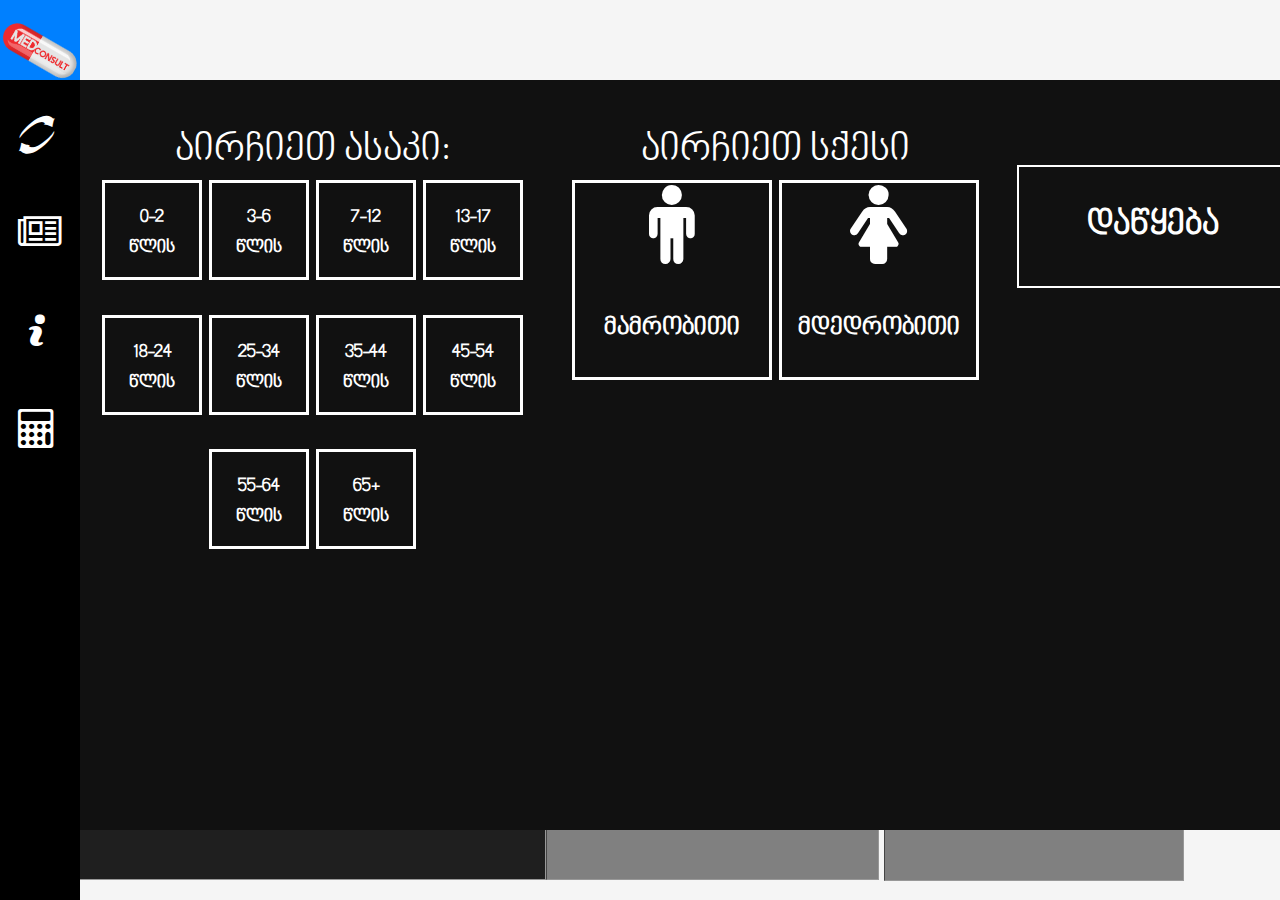
<file: index.html>
<!DOCTYPE html>
<!--[if IE 8]> <html lang="en" class="ie8"> <![endif]-->
<!--[if IE 9]> <html lang="en" class="ie9"> <![endif]-->
<!--[if !IE]><!--> <html lang="en"> <!--<![endif]-->
<head>
    <title>Symtom Checker</title>
    <meta charset="utf-8">
    <meta http-equiv="X-UA-Compatible" content="IE=edge">
    <meta name="viewport" content="width=420, initial-scale=1.0, user-scalable=yes"/>
    <meta name="description" content="სიმპტომების შემოწმება ონლაინში, ვებ კონსულტაცია">
    <meta name="keywords" content="სიმპტომები, შემოწმება, ონლაინ, ვებ, კონსულტაცია">
    <meta name="author" content="MadSpider">
    <!-- <link rel="shortcut icon" href="icon.ico"> -->
    <!-- <link href='assets/css/fonts/font.css' rel='stylesheet' type='text/css'> -->
    <link rel="stylesheet" href="assets/plugins/bootstrap/css/bootstrap.min.css">
    <!-- <link rel="stylesheet" href="assets/plugins/font-awesome/css/font-awesome.css"> -->
    <link rel="stylesheet" href="assets/fonts/mad-font/css/mad-font.css">
    <!-- myCSS -->
    <link rel="stylesheet" href="assets/css/style.css">
    <link rel="stylesheet" href="assets/css/menu.css">
    <link rel="stylesheet" href="assets/css/responsive.css">

</head>
<body>




<header>

  <nav>
    <!-- button menu -->
    <!-- <section class="menu menu--circle">
      <input type="checkbox" id="menu__active"/>
      <label for="menu__active" class="menu__active">
        <div class="menu__toggle">
          <div class="icon">
            <div class="hamburger"></div>
          </div>
        </div>
        <div class="menu__listings">
          <ul class="circle">
            <li>
              <div class="placeholder">
                <div class="upside">
                  <a href="#" class="button ico all_symptoms">
                  </a>
                </div>
              </div>
            </li>
            <li>
              <div class="placeholder">
                <div class="upside">
                  <a href="#" class="button open ico repeat">
                  </a>
                </div>
              </div>
            </li>

            <li>
              <div class="placeholder">
                <div class="upside">
                  <a href="#" class="button ico info">
                  </a>
                </div>
              </div>
            </li>
          </ul>
        </div>

      </div>
    </label>
  </section> -->

  <section class="menu_normal">
    <ul>
      <li class="nav-item"><a class="active" href="#main"><div class="ico med_consult_logo"></div></a></li>
      <li class="nav-item"><a href="#" class="open">
        <!-- <div class="ico repeat"></div> -->
        <i class="icon-retry"></i>
      </a>
        <span class="nav-item-text text-center">ახლიდან დაწყება</span>
      </li>
      <li class="nav-item"><a href="#allsymptoms">
        <i class="icon-newspaper"></i>
      </a>
        <span class="nav-item-text text-center">ყველა სიმპტომის ნახვა</span>
      </li>
      <li class="nav-item"><a href="#contact">
        <i class="icon-info"></i>
      </a>
        <span class="nav-item-text text-center">კონტაქტი</span>
      </li>
      <li class="nav-item"><a href="calc.html">
        <i class="icon-calc"></i>
      </a>
        <span class="nav-item-text text-center">BMI მთვლელი</span>
      </li>
  </ul>
</section>

    <div id="mySidenav" class="sidenav">
      <a href="javascript:void(0)" class="closebtn" id="close">&times;</a>


      <form class="form">

        <div class="age">
          <h3>აირჩიეთ ასაკი:</h3>
          <div class="radio_div">
            <input type="radio" id="radio01" name="radio" />
            <label for="radio01"><span><p>0-2<br> წლის</p></span></label>
          </div>
          <div class="radio_div">
           <input type="radio" id="radio02" name="radio" />
            <label for="radio02"><span><p>3-6<br> წლის</p></span></label>
          </div>
          <div class="radio_div">
            <input type="radio" id="radio03" name="radio" />
            <label for="radio03"><span><p>7-12<br> წლის</p></span></label>
          </div>
          <div class="radio_div">
           <input type="radio" id="radio04" name="radio" />
            <label for="radio04"><span><p>13-17<br> წლის</p></span></label>
          </div>
          <div class="radio_div">
            <input type="radio" id="radio05" name="radio" />
            <label for="radio05"><span><p>18-24<br> წლის</p></span></label>
          </div>
          <div class="radio_div">
           <input type="radio" id="radio06" name="radio" />
            <label for="radio06"><span><p>25-34<br> წლის</p></span></label>
          </div>
          <div class="radio_div">
            <input type="radio" id="radio07" name="radio" />
            <label for="radio07"><span><p>35-44<br> წლის</p></span></label>
          </div>
          <div class="radio_div">
           <input type="radio" id="radio08" name="radio" />
            <label for="radio08"><span><p>45-54<br> წლის</p></span></label>
          </div>
          <div class="radio_div">
            <input type="radio" id="radio09" name="radio" />
            <label for="radio09"><span><p>55-64<br> წლის</p></span></label>
          </div>
          <div class="radio_div">
           <input type="radio" id="radio10" name="radio" />
            <label for="radio10"><span><p>65+ <br> წლის</p></span></label>
          </div>

          <!-- <select class="form-control" id="choose-age" name="age">
            <option value="0-2">(შემოწმება ბავშვისთვის) 0-2 წლის</option>
            <option value="3-6">(შემოწმება ბავშვისთვის) 3-6 წლის</option>
            <option value="7-12">(შემოწმება ბავშვისთვის) 7-12 წლის</option>
            <option value="13-17">13-17 წლის</option>
            <option value="18-24">18-24 წლის</option>
            <option value="25-34">25-34 წლის</option>
            <option value="35-44">35-44 წლის</option>
            <option value="45-54">45-54 წლის</option>
            <option value="55-64">55-64 წლის</option>
            <option value="65">65-ზე მეტი</option>
          </select><br> -->
        </div>

        <div class="sex">
          <h3>აირჩიეთ სქესი</h3>
          <div class="radio_div">
            <input type="radio" id="radio_male" name="gender" value="male">
            <label for="radio_male"><span><i class="icon-male"></i><p>მამრობითი</p></span></label>
          </div>
          <div class="radio_div">
            <input type="radio" id="radio_female" name="gender" value="female">
            <label for="radio_female"><span><i class="icon-female"></i><p>მდედრობითი</p></span></label>
          </div>
        </div>

        <div>
          <button type="button" value="Submit" class="draw meet" id="subbtn">დაწყება</button>
        </div>

      </form>
    </div>
  </nav>


</header>



<div class="container-fluid">
  <div class="contact"><div class="email"><span>info@medconsult.ge</span><div></div></div></div>
  <div class="row appcontainer">
    <div class="col-sm-8 case_case">
      <div class="col-sm-12 case-title text-center"><h3>აირჩიეთ სიმპტომები</h3></div>
      <div class="col-sm-12 display">
        <div class="col-sm-10 content-case" id="body">
          <object data="assets/img/figures.svg" type="image/svg+xml" width="400" height="700" class="svg-path" id="figure">
            თქვენს ბრაუზერს არ აქვს SVG ფუნქცია!
          </object>
          <div class="svg-btn" id="rotate"><i class="icon-rotate"></i></div>
          <div class="svg-btn" id="zoom-out"><i class="icon-zoom-out"></i></div>
          <div class="svg-btn" id="skin"><i class="icon-skin"></i></div>
        </div>
        <div class="col-sm-5 content-case" id="symptoms"> symptoms go here </div>
      </div>
    </div>

    <div class="col-sm-3 inline">
      <div class="mini_panel">
        <div class="case-title text-center"><h3>არჩეული სიმპტომები</h3></div>
        <div class="col-sm-12 content-case" id="chosen-symptoms"></div>
      </div>
      <div class="mini_panel">
        <div class="case-title text-center"><h3>სავარაუდო დიაგნოზი</h3></div>
        <div class="col-sm-12 content-case" id="diagnosis"></div>
      </div>
    </div>
  </div>

</div>

<!-- Javascript -->
<script type="text/javascript" src="assets/plugins/jquery-3.2.1.min.js"></script>

<!-- <script type="text/javascript" src="assets/plugins/bootstrap/js/bootstrap.min.js"></script> -->
<script type="text/javascript" src="assets/js/main.js"></script>
<script type="text/javascript" src="assets/js/shapes.js"></script>

  </body>
</html>
</file>
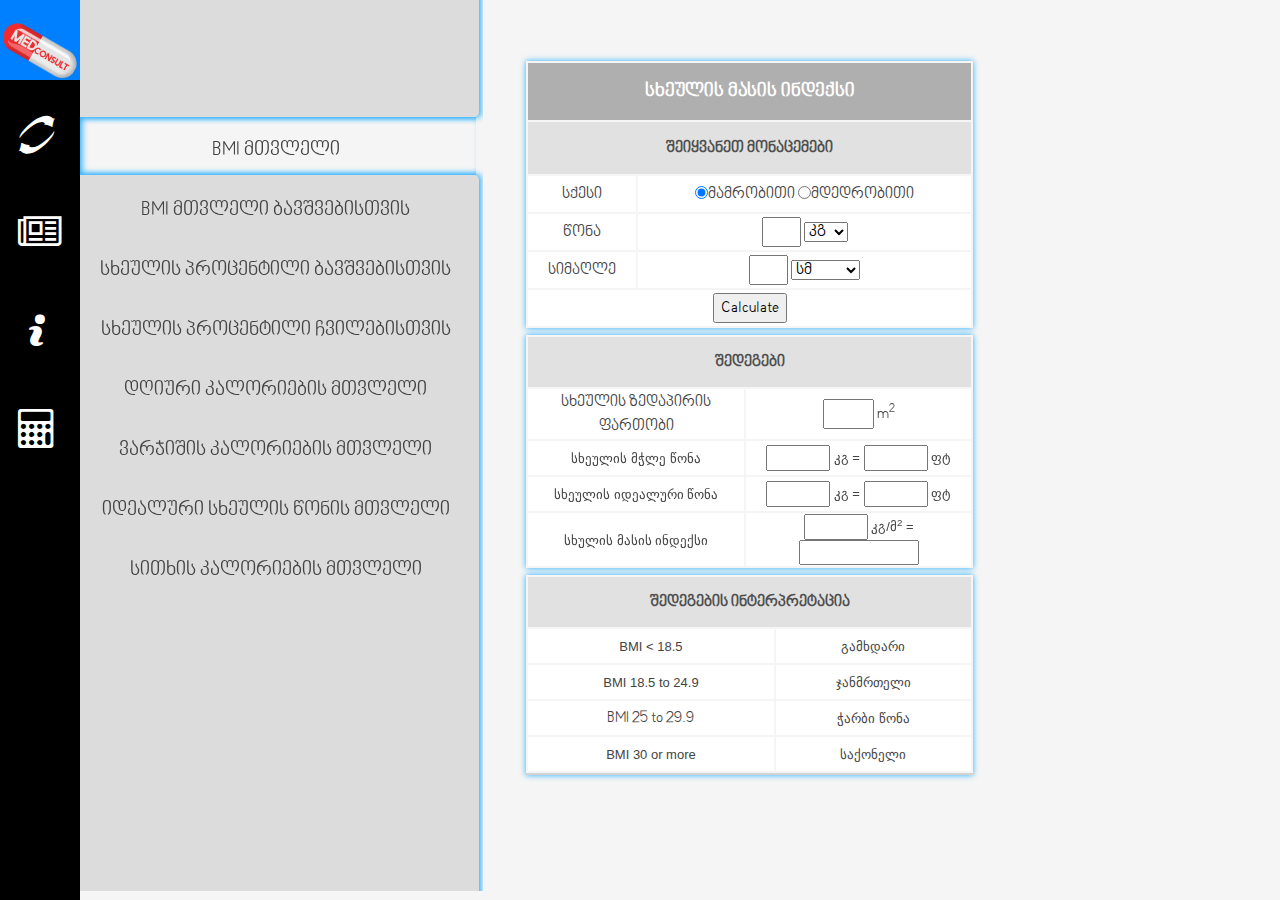
<file: calc.html>
<!DOCTYPE html>
<!--[if IE 8]> <html lang="en" class="ie8"> <![endif]-->
<!--[if IE 9]> <html lang="en" class="ie9"> <![endif]-->
<!--[if !IE]><!--> <html lang="en"> <!--<![endif]-->
<head>
    <title>Symtom Checker</title>
    <meta charset="utf-8">
    <meta http-equiv="X-UA-Compatible" content="IE=edge">
    <meta name="viewport" content="width=420; initial-scale=1.0; user-scalable=yes"/>
    <meta name="description" content="სიმპტომების შემოწმება ონლაინში, ვებ კონსულტაცია">
    <meta name="keywords" content="სიმპტომები, შემოწმება, ონლაინ, ვებ, კონსულტაცია">
    <meta name="author" content="MadSpider">
    <!-- <link rel="shortcut icon" href="icon.ico"> -->
    <link rel="stylesheet" href="assets/plugins/bootstrap/css/bootstrap.min.css">
    <link rel="stylesheet" href="assets/fonts/mad-font/css/mad-font.css">
    <!-- myCSS -->
    <link rel="stylesheet" href="assets/css/style.css">
    <link rel="stylesheet" href="assets/css/menu.css">
    <link rel="stylesheet" href="assets/css/responsive.css">

</head>
<body>




<header>

  <nav>
    <section class="menu_normal">
      <ul>
        <li class="nav-item"><a class="active" href="#main"><div class="ico med_consult_logo"></div></a></li>
        <li class="nav-item"><a href="index.html" class="open">
          <!-- <div class="ico repeat"></div> -->
          <i class="icon-retry"></i>
        </a>
          <span class="nav-item-text text-center">ახლიდან დაწყება</span>
        </li>
        <li class="nav-item"><a href="#">
          <i class="icon-newspaper"></i>
        </a>
          <span class="nav-item-text text-center">ყველა სიმპტომის ნახვა</span>
        </li>
        <li class="nav-item"><a href="#contact">
          <i class="icon-info"></i>
        </a>
          <span class="nav-item-text text-center">კონტაქტი</span>
        </li>
        <li class="nav-item"><a href="#calc">
          <i class="icon-calc"></i>
        </a>
          <span class="nav-item-text text-center">BMI მთვლელი</span>
        </li>
      </ul>
    </section>
  </nav>


</header>



<div class="container-fluid">
  <!-- <div class="contact"><div class="email"><span>info@medconsult.ge</span><div></div></div></div> -->

  <div class="calculator_container">
    <div class="calc_title_container">
      <div class="calc_title_label_container">
        <input type="radio" class="c_radio" id="1" name="selector"><label for="1">BMI მთვლელი</label>
        <input type="radio" class="c_radio" id="2" name="selector"><label for="2">BMI მთვლელი ბავშვებისთვის</label>
        <input type="radio" class="c_radio" id="3" name="selector"><label for="3">სხეულის პროცენტილი ბავშვებისთვის</label>
        <input type="radio" class="c_radio" id="4" name="selector"><label for="4">სხეულის პროცენტილი ჩვილებისთვის</label>
        <input type="radio" class="c_radio" id="5" name="selector"><label for="5">დღიური კალორიების მთვლელი</label>
        <input type="radio" class="c_radio" id="6" name="selector"><label for="6">ვარჯიშის კალორიების მთვლელი</label>
        <input type="radio" class="c_radio" id="7" name="selector"><label for="7">იდეალური სხეულის წონის მთვლელი</label>
        <input type="radio" class="c_radio" id="8" name="selector"><label for="8">სითხის კალორიების მთვლელი</label>
      </div>
      <div class="roller">
      </div>
    </div>
    <div class="calc_container">
      <form name="bmi" method="post">
      <div class="calc_container_data">
        <table cellspacing="0" cellpadding="2" border="0">
          <tbody>
            <tr>
              <th colspan="2" class="top">სხეულის მასის ინდექსი</th>
            </tr>
            <tr>
              <th colspan="2">შეიყვანეთ მონაცემები</th>
            </tr>
            <tr>
              <td class="left">სქესი</td>
              <td> <input type="radio" name="sex" checked>მამრობითი
                <input type="radio" name="sex">მდედრობითი
               </td>
            </tr>
            <tr>
              <td>წონა</td>
              <td><input type=text size=3 maxlength=4 value="" name="wt">
                        <select name="wu">
                          <option>კგ
                          <option>ფტ </select> </td>
            </tr>
            <tr>
              <td>სიმაღლე</td>
              <td><input type=text size=3 maxlength=3 value="" name="ht">
                        <select name="hu">
                          <option>სმ
                          <option>ინჩი
                          <option>მეტრი </select></td>
            </tr>
            <tr>
              <td colspan="2"><input type=button name=button value="Calculate"
            onClick="bmiCalc(this.form)"></td>
            </tr>
          </tbody>
        </table>
      </div>
      <div class="calc_container_results">
        <table>
          <tbody>
            <tr>
              <th colspan="2">შედეგები </th>
            </tr>
            <tr>
              <td> სხეულის ზედაპირის ფართობი </td>
              <td><input type=text size=5 maxlength=5 value="" name="bsa" class = "output">
            m<sup>2</sup></td>
            </tr>
            <tr>
              <td><font size="2" face="Verdana, Arial, Helvetica, sans-serif"> სხეულის მჭლე წონა</font></td>
              <td><font size="2" face="Verdana, Arial, Helvetica, sans-serif">
                        <input type=text size=5 maxlength=5 value="" name="leanKg" class = "output">
                        კგ =
                        <input type=text size=5 maxlength=5 value="" name="leanLbs" class = "output">
                        ფტ </font></td>
            </tr>
            <tr>
              <td><font size="2" face="Verdana, Arial, Helvetica, sans-serif"> სხეულის იდეალური წონა</font></td>
              <td><font size="2" face="Verdana, Arial, Helvetica, sans-serif">
                        <input type=text size=5 maxlength=5 value="" name="idealKg" class="output">
                        კგ =
                        <input type=text size=5 maxlength=5 value="" name="idealLbs" class="output">
                        ფტ </font></td>
            </tr>
            <tr>
              <td><font size="2" face="Verdana, Arial, Helvetica, sans-serif"> სხულის მასის ინდექსი</font></td>
              <td><font size="2" face="Verdana, Arial, Helvetica, sans-serif">
                        <input type=text size=5 maxlength=5 value="" name="bmi" class="output">
                        კგ/მ<sup>2</sup> =
                        <input type=text size=12 maxlength=12 value="" name="interp" class="output">
                        </font></td>
            </tr>
          </tbody>
        </table>
      </div>
      <div class="calc_container_interpret">
        <table>
          <tbody>
            <tr>
              <th colspan="2">შედეგების ინტერპრეტაცია
              </th>
            </tr>
            <tr>
              <td><font size="2" face="Verdana, Arial, Helvetica, sans-serif">BMI
              &lt; 18.5</font></td>
              <td><font size="2" face="Verdana, Arial, Helvetica, sans-serif">გამხდარი</font></td>
            </tr>
            <tr>
              <td><font size="2" face="Verdana, Arial, Helvetica, sans-serif">BMI
              18.5 to 24.9</font></td>
              <td><font size="2" face="Verdana, Arial, Helvetica, sans-serif">ჯანმრთელი</font></td>
            </tr>
            <tr>
              <td>BMI
              25 to 29.9</td>
              <td><font size="2" face="Verdana, Arial, Helvetica, sans-serif">ჭარბი წონა</font></td>
            </tr>
            <tr>
              <td><font size="2" face="Verdana, Arial, Helvetica, sans-serif">BMI
              30 or more </font></td>
              <td><font size="2" face="Verdana, Arial, Helvetica, sans-serif">საქონელი</font></td>
            </tr>
          </tbody>
        </table>
      </div>
    </form>
    </div>
  </div>

</div>

<!-- Javascript -->

<script type="text/javascript" src="assets/plugins/jquery-3.2.1.min.js"></script>

<!-- <script type="text/javascript" src="assets/plugins/bootstrap/js/bootstrap.min.js"></script> -->
<script type="text/javascript" src="assets/js/main.js"></script>
<script type="text/javascript" src="assets/js/calc.js"></script>
<script language="JavaScript" type="text/javascript">recalc_onclick('');  </script>

  </body>
</html>
</file>
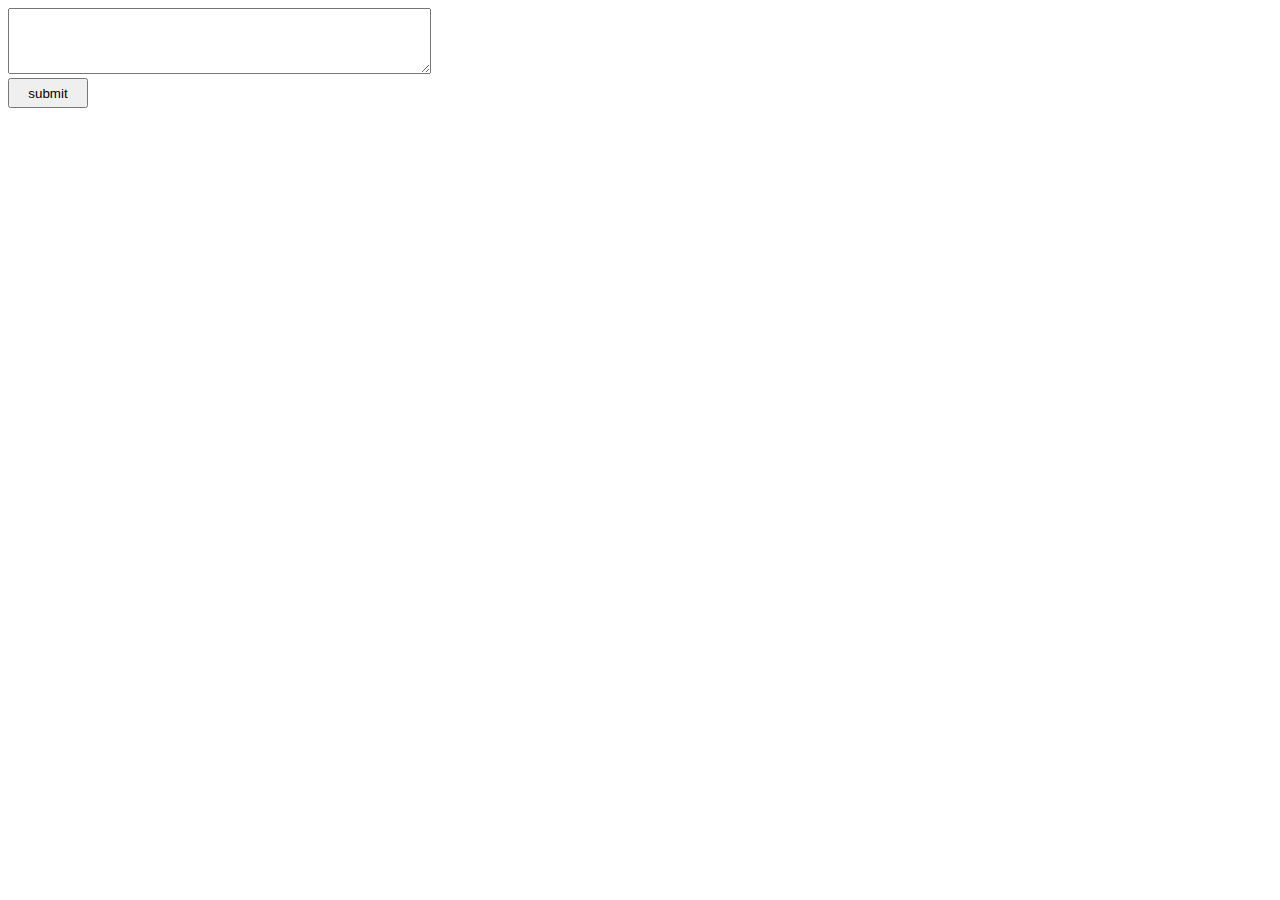
<file: symptomsadd.html>
<!DOCTYPE html>
<style type="text/css">
  input[type="button"] {
    width: 80px;
    height: 30px;
  }


</style>
  <body>
    <textarea id="input_data" rows="4" cols="50"></textarea>
    <br/>
    <input id="sub" type="button" value="submit">

  </body>
  <script type="text/javascript" src="assets/plugins/jquery-3.2.1.min.js"></script>
  <script type="text/javascript">
  $("#sub").click(function(){
    var raw_data = $("#input_data").val();
    var arr_data = raw_data.split(",");
    var obj = new Object();
    obj.symptoms = arr_data;
    var json_data = JSON.stringify(obj);

    $.ajax ({
      url: url,
      type: "post",
      datatype: "JSON",
      data: json_data,
      beforeSend: function(){
        console.log("sending...")
      },
      success: function(response){
        var result = $.parseJSON(response);
        console.log("result");
      },
      error: function(error){
        console.log("error!!!");
      }
    });
  })



  </script>
</html>
</file>
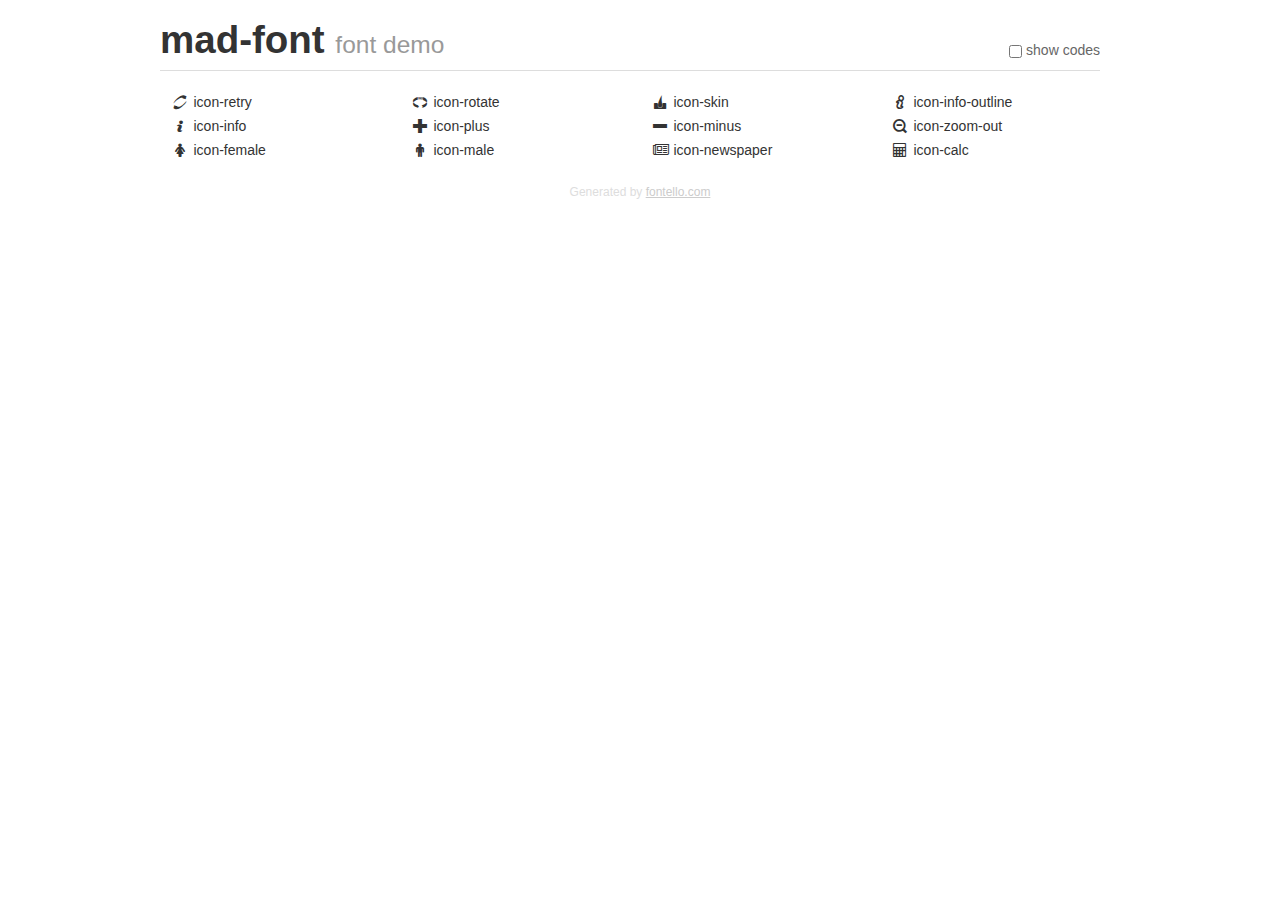
<file: assets/fonts/mad-font/demo.html>
<!DOCTYPE html>
<html>
  <head><!--[if lt IE 9]><script language="javascript" type="text/javascript" src="//html5shim.googlecode.com/svn/trunk/html5.js"></script><![endif]-->
    <meta charset="UTF-8"><style>/*
 * Bootstrap v2.2.1
 *
 * Copyright 2012 Twitter, Inc
 * Licensed under the Apache License v2.0
 * http://www.apache.org/licenses/LICENSE-2.0
 *
 * Designed and built with all the love in the world @twitter by @mdo and @fat.
 */
.clearfix {
  *zoom: 1;
}
.clearfix:before,
.clearfix:after {
  display: table;
  content: "";
  line-height: 0;
}
.clearfix:after {
  clear: both;
}
html {
  font-size: 100%;
  -webkit-text-size-adjust: 100%;
  -ms-text-size-adjust: 100%;
}
a:focus {
  outline: thin dotted #333;
  outline: 5px auto -webkit-focus-ring-color;
  outline-offset: -2px;
}
a:hover,
a:active {
  outline: 0;
}
button,
input,
select,
textarea {
  margin: 0;
  font-size: 100%;
  vertical-align: middle;
}
button,
input {
  *overflow: visible;
  line-height: normal;
}
button::-moz-focus-inner,
input::-moz-focus-inner {
  padding: 0;
  border: 0;
}
body {
  margin: 0;
  font-family: "Helvetica Neue", Helvetica, Arial, sans-serif;
  font-size: 14px;
  line-height: 20px;
  color: #333;
  background-color: #fff;
}
a {
  color: #08c;
  text-decoration: none;
}
a:hover {
  color: #005580;
  text-decoration: underline;
}
.row {
  margin-left: -20px;
  *zoom: 1;
}
.row:before,
.row:after {
  display: table;
  content: "";
  line-height: 0;
}
.row:after {
  clear: both;
}
[class*="span"] {
  float: left;
  min-height: 1px;
  margin-left: 20px;
}
.container,
.navbar-static-top .container,
.navbar-fixed-top .container,
.navbar-fixed-bottom .container {
  width: 940px;
}
.span12 {
  width: 940px;
}
.span11 {
  width: 860px;
}
.span10 {
  width: 780px;
}
.span9 {
  width: 700px;
}
.span8 {
  width: 620px;
}
.span7 {
  width: 540px;
}
.span6 {
  width: 460px;
}
.span5 {
  width: 380px;
}
.span4 {
  width: 300px;
}
.span3 {
  width: 220px;
}
.span2 {
  width: 140px;
}
.span1 {
  width: 60px;
}
[class*="span"].pull-right,
.row-fluid [class*="span"].pull-right {
  float: right;
}
.container {
  margin-right: auto;
  margin-left: auto;
  *zoom: 1;
}
.container:before,
.container:after {
  display: table;
  content: "";
  line-height: 0;
}
.container:after {
  clear: both;
}
p {
  margin: 0 0 10px;
}
.lead {
  margin-bottom: 20px;
  font-size: 21px;
  font-weight: 200;
  line-height: 30px;
}
small {
  font-size: 85%;
}
h1 {
  margin: 10px 0;
  font-family: inherit;
  font-weight: bold;
  line-height: 20px;
  color: inherit;
  text-rendering: optimizelegibility;
}
h1 small {
  font-weight: normal;
  line-height: 1;
  color: #999;
}
h1 {
  line-height: 40px;
}
h1 {
  font-size: 38.5px;
}
h1 small {
  font-size: 24.5px;
}
body {
  margin-top: 90px;
}
.header {
  position: fixed;
  top: 0;
  left: 50%;
  margin-left: -480px;
  background-color: #fff;
  border-bottom: 1px solid #ddd;
  padding-top: 10px;
  z-index: 10;
}
.footer {
  color: #ddd;
  font-size: 12px;
  text-align: center;
  margin-top: 20px;
}
.footer a {
  color: #ccc;
  text-decoration: underline;
}
.the-icons {
  font-size: 14px;
  line-height: 24px;
}
.switch {
  position: absolute;
  right: 0;
  bottom: 10px;
  color: #666;
}
.switch input {
  margin-right: 0.3em;
}
.codesOn .i-name {
  display: none;
}
.codesOn .i-code {
  display: inline;
}
.i-code {
  display: none;
}
@font-face {
      font-family: 'mad-font';
      src: url('./font/mad-font.eot?35640739');
      src: url('./font/mad-font.eot?35640739#iefix') format('embedded-opentype'),
           url('./font/mad-font.woff?35640739') format('woff'),
           url('./font/mad-font.ttf?35640739') format('truetype'),
           url('./font/mad-font.svg?35640739#mad-font') format('svg');
      font-weight: normal;
      font-style: normal;
    }
     
     
    .demo-icon
    {
      font-family: "mad-font";
      font-style: normal;
      font-weight: normal;
      speak: none;
     
      display: inline-block;
      text-decoration: inherit;
      width: 1em;
      margin-right: .2em;
      text-align: center;
      /* opacity: .8; */
     
      /* For safety - reset parent styles, that can break glyph codes*/
      font-variant: normal;
      text-transform: none;
     
      /* fix buttons height, for twitter bootstrap */
      line-height: 1em;
     
      /* Animation center compensation - margins should be symmetric */
      /* remove if not needed */
      margin-left: .2em;
     
      /* You can be more comfortable with increased icons size */
      /* font-size: 120%; */
     
      /* Font smoothing. That was taken from TWBS */
      -webkit-font-smoothing: antialiased;
      -moz-osx-font-smoothing: grayscale;
     
      /* Uncomment for 3D effect */
      /* text-shadow: 1px 1px 1px rgba(127, 127, 127, 0.3); */
    }
     </style>
    <link rel="stylesheet" href="css/animation.css"><!--[if IE 7]><link rel="stylesheet" href="css/mad-font-ie7.css"><![endif]-->
    <script>
      function toggleCodes(on) {
        var obj = document.getElementById('icons');
      
        if (on) {
          obj.className += ' codesOn';
        } else {
          obj.className = obj.className.replace(' codesOn', '');
        }
      }
      
    </script>
  </head>
  <body>
    <div class="container header">
      <h1>
        mad-font
         <small>font demo</small>
      </h1>
      <label class="switch">
        <input type="checkbox" onclick="toggleCodes(this.checked)">show codes
      </label>
    </div>
    <div id="icons" class="container">
      <div class="row">
        <div title="Code: 0xe800" class="the-icons span3"><i class="demo-icon icon-retry">&#xe800;</i> <span class="i-name">icon-retry</span><span class="i-code">0xe800</span></div>
        <div title="Code: 0xe801" class="the-icons span3"><i class="demo-icon icon-rotate">&#xe801;</i> <span class="i-name">icon-rotate</span><span class="i-code">0xe801</span></div>
        <div title="Code: 0xe802" class="the-icons span3"><i class="demo-icon icon-skin">&#xe802;</i> <span class="i-name">icon-skin</span><span class="i-code">0xe802</span></div>
        <div title="Code: 0xe803" class="the-icons span3"><i class="demo-icon icon-info-outline">&#xe803;</i> <span class="i-name">icon-info-outline</span><span class="i-code">0xe803</span></div>
      </div>
      <div class="row">
        <div title="Code: 0xe804" class="the-icons span3"><i class="demo-icon icon-info">&#xe804;</i> <span class="i-name">icon-info</span><span class="i-code">0xe804</span></div>
        <div title="Code: 0xe805" class="the-icons span3"><i class="demo-icon icon-plus">&#xe805;</i> <span class="i-name">icon-plus</span><span class="i-code">0xe805</span></div>
        <div title="Code: 0xe806" class="the-icons span3"><i class="demo-icon icon-minus">&#xe806;</i> <span class="i-name">icon-minus</span><span class="i-code">0xe806</span></div>
        <div title="Code: 0xe807" class="the-icons span3"><i class="demo-icon icon-zoom-out">&#xe807;</i> <span class="i-name">icon-zoom-out</span><span class="i-code">0xe807</span></div>
      </div>
      <div class="row">
        <div title="Code: 0xf182" class="the-icons span3"><i class="demo-icon icon-female">&#xf182;</i> <span class="i-name">icon-female</span><span class="i-code">0xf182</span></div>
        <div title="Code: 0xf183" class="the-icons span3"><i class="demo-icon icon-male">&#xf183;</i> <span class="i-name">icon-male</span><span class="i-code">0xf183</span></div>
        <div title="Code: 0xf1ea" class="the-icons span3"><i class="demo-icon icon-newspaper">&#xf1ea;</i> <span class="i-name">icon-newspaper</span><span class="i-code">0xf1ea</span></div>
        <div title="Code: 0xf1ec" class="the-icons span3"><i class="demo-icon icon-calc">&#xf1ec;</i> <span class="i-name">icon-calc</span><span class="i-code">0xf1ec</span></div>
      </div>
    </div>
    <div class="container footer">Generated by <a href="http://fontello.com">fontello.com</a></div>
  </body>
</html>
</file>
<file: assets/fonts/mad-font/css/mad-font.css>
@font-face {
  font-family: 'mad-font';
  src: url('../font/mad-font.eot?91392229');
  src: url('../font/mad-font.eot?91392229#iefix') format('embedded-opentype'),
       url('../font/mad-font.woff2?91392229') format('woff2'),
       url('../font/mad-font.woff?91392229') format('woff'),
       url('../font/mad-font.ttf?91392229') format('truetype'),
       url('../font/mad-font.svg?91392229#mad-font') format('svg');
  font-weight: normal;
  font-style: normal;
}
/* Chrome hack: SVG is rendered more smooth in Windozze. 100% magic, uncomment if you need it. */
/* Note, that will break hinting! In other OS-es font will be not as sharp as it could be */
/*
@media screen and (-webkit-min-device-pixel-ratio:0) {
  @font-face {
    font-family: 'mad-font';
    src: url('../font/mad-font.svg?91392229#mad-font') format('svg');
  }
}
*/
 
 [class^="icon-"]:before, [class*=" icon-"]:before {
  font-family: "mad-font";
  font-style: normal;
  font-weight: normal;
  speak: none;
 
  display: inline-block;
  text-decoration: inherit;
  width: 1em;
  margin-right: .2em;
  text-align: center;
  /* opacity: .8; */
 
  /* For safety - reset parent styles, that can break glyph codes*/
  font-variant: normal;
  text-transform: none;
 
  /* fix buttons height, for twitter bootstrap */
  line-height: 1em;
 
  /* Animation center compensation - margins should be symmetric */
  /* remove if not needed */
  margin-left: .2em;
 
  /* you can be more comfortable with increased icons size */
  /* font-size: 120%; */
 
  /* Font smoothing. That was taken from TWBS */
  -webkit-font-smoothing: antialiased;
  -moz-osx-font-smoothing: grayscale;
 
  /* Uncomment for 3D effect */
  /* text-shadow: 1px 1px 1px rgba(127, 127, 127, 0.3); */
}
 
.icon-retry:before { content: '\e800'; } /* '' */
.icon-rotate:before { content: '\e801'; } /* '' */
.icon-skin:before { content: '\e802'; } /* '' */
.icon-info-outline:before { content: '\e803'; } /* '' */
.icon-info:before { content: '\e804'; } /* '' */
.icon-plus:before { content: '\e805'; } /* '' */
.icon-minus:before { content: '\e806'; } /* '' */
.icon-zoom-out:before { content: '\e807'; } /* '' */
.icon-female:before { content: '\f182'; } /* '' */
.icon-male:before { content: '\f183'; } /* '' */
.icon-newspaper:before { content: '\f1ea'; } /* '' */
.icon-calc:before { content: '\f1ec'; } /* '' */
</file>
<file: assets/css/style.css>
/* ^^^^^^^^^^^^GENERAL STUFF^^^^^^^^^^^^^^^^^ */
:root {
  --main-blue: #0080ff;
  --title-blue: #327ac1;
}
@font-face {
    font-family: 'bpgnino';
    src: url('../fonts/bpg_nino_mtavruli_normal-webfont.eot');
    src: url('../fonts/bpg_nino_mtavruli_normal-webfont.eot?#iefix') format('embedded-opentype'),
    url('../fonts/bpg_nino_mtavruli_normal-webfont.woff') format('woff'),
    url('../fonts/bpg_nino_mtavruli_normal-webfont.ttf') format('truetype'),
    url('../fonts/bpg_nino_mtavruli_normal-webfont.svg#bpg_nino_mtavruliregular') format('svg');
    font-weight: normal;
    font-style: normal;
}
body {
  font-family: 'bpgnino', arial, sans-serif;
  color: #444444;
  font-size: 16px;
  background-color: #f5f5f5;
  -webkit-font-smoothing: antialiased;
  -moz-osx-font-smoothing: grayscale;
}
h1,
h2,
h5,
h6 {
  font-family: 'Montserrat', sans-serif;
  font-weight: 700;
  color: #000;
  display: block;
  font-size: 2em;
  -webkit-margin-before: 0;
  -webkit-margin-after: 0;
  -webkit-margin-start: 0px;
  -webkit-margin-end: 0px;
}
h3 {
  font-family: 'bpgnino';
  font-size: 1.1em;
  font-weight: 300;
}
h4 {
  font-family: 'bpgnino';
  color: #444444;
  font-size: 1em;
  font-weight: 300;
}
a {
  color: #fff;
  text-decoration: none;
  padding: 0;
  -webkit-transition: all 0.4s ease-in-out;
  -moz-transition: all 0.4s ease-in-out;
  -ms-transition: all 0.4s ease-in-out;
  -o-transition: all 0.4s ease-in-out;
}

/*^^^^^^^Navigation*/

.sidenav {
    height: 750px;
    width: 100%;
    margin-top: 80px;
    position: fixed;
    z-index: 1;
    /*white-space: nowrap;*/
    top: 0;
    left: 0;
    background-color: #111;
    overflow: hidden;
    transition: 0.5s;
    text-align:center;
}
.age,
.sex {
  max-width: 40%;
  height: 500px;
  vertical-align: top;
}

.sidenav form div{
    /*margin-bottom: 50px;
    padding: 8px 8px 8px 32px;*/
    text-decoration: none;
    font-size: 35px;
    font-weight: 800;
    color: #fff;
    display: inline-block;
    transition: 0.3s;
}
.sidenav .closebtn {
    display: none;
    position: absolute;
    top: 5px;
    right: 18px;
    font-size: 36px;
    margin-left: 50px;
    z-index: 2;
}


.menu_normal ul {
    list-style-type: none;
    margin: 0;
    padding: 0;
    height: 100%;
    width: 80px;
    background-color: #000;
    position: fixed;
    z-index: 2;
}
.menu_normal li {
  height: 80px;
  margin-bottom: 18px;
}
.menu_normal li a {
    display: block;
    padding-top: 10px;
    color: #fff;
    width: 80px;
    height: 80px;
}

.menu_normal li a.active {
    background-color: var(--main-blue);
    color: white;
}

.menu_normal li a:hover:not(.active) > i {
  color: var(--main-blue);
}
.menu_normal li a:hover ~ .nav-item-text {
  width: 350px;
}
.menu_normal .nav-item i {
  font-size: 38px;
  height: 80px;
  padding: 15px 10px 10px 10px;
  color: #fff;
  transition: 0.3s;
}
.menu_normal .nav-item-text {
  position:absolute;
  display: block;
  border-top-right-radius: 8px;
  border-bottom-right-radius: 8px;
  background-color: #000;
  color: #fff;
  height: 50px;
  width: 0px;
  font-size: 25px;
  font-weight: 800;
  overflow: hidden;
  white-space: nowrap;
  left: 85px;
  margin-top: -65px;
  padding-top: 8px;
  -webkit-transition: width 0.3s ease-in-out;
  -moz-transition: width 0.3s ease-in-out;
  -o-transition: width 0.3s ease-in-out;
  transition: width 0.3s ease-in-out;
}

.med_consult_logo {
  height: 80px;
  background-image: url(../img/Med_Consult_logo.png);
  background-size: contain;
  background-repeat: no-repeat;
  background-position: center;
  transform: rotate(30deg);
}

/*sub button border animation*/
.draw {
  background: none;
  border: 0;
  margin: 1em;
  padding: 1em 2em;
  box-shadow: inset 0 0 0 2px #fff;
  color: #fff;
  font-size: inherit;
  font-weight: 700;
  position: relative;
  vertical-align: middle;
  transition: color 0.25s;
}
.draw::before,
.draw::after {
  box-sizing: inherit;
  content: '';
  position: absolute;
  width: 100%;
  height: 100%;
  border: 2px solid transparent;
  width: 0;
  height: 0;
}
.draw::before {
  top: 0;
  left: 0;
}
.draw::after {
  bottom: 0;
  right: 0;
}
.draw:hover {
  color: #60daaa;
}
.draw:hover::before,
.draw:hover::after {
  width: 100%;
  height: 100%;
}
.draw:hover::before {
  border-top-color: var(--main-blue);
  border-right-color: var(--main-blue);
  transition: width 0.25s ease-out, height 0.25s ease-out 0.25s;
}
.draw:hover::after {
  border-bottom-color: var(--main-blue);
  border-left-color: var(--main-blue);
  transition: border-color 0s ease-out 0.5s, width 0.25s ease-out 0.5s, height 0.25s ease-out 0.75s;
}

.meet:hover {
  color: var(--main-blue);
}
.meet::after {
  top: 0;
  left: 0;
}
.meet:hover::before {
  border-top-color: var(--main-blue);
  border-right-color: var(--main-blue);
}
.meet:hover::after {
  border-bottom-color: var(--main-blue);
  border-left-color: var(--main-blue);
  transition: height 0.25s ease-out, width 0.25s ease-out 0.25s;
}
/*-----------form*/
.form {
  position: relative;
  padding-bottom: 100px;
  top: 50px;
  left:50px;
  margin: auto;
}
#choose-age {
  font-size: 30px;
  height:60px;
}
.form .radio_div {
  margin: 0 0 0.75em 0;
  display: inline-block;
}

.form input[type="radio"] {
  display: none;
}

.form input[type="radio"] + label span {
  display: inline-block;
  width: 100px;
  height: 100px;
  color: white;
  line-height: 30px;
  text-align: center;
  vertical-align: middle;
  cursor: pointer;
  border: 3px solid #fff;
}

.form input[type="radio"] + label span p {
  color: #fff;
  font-size: 18px;
  margin-top: 20px;
}
.sex input[type="radio"] + label span {
  width: 200px;
  height: 200px;
}
.sex input[type="radio"] + label span p {
  color: #fff;
  font-size: 25px;
  margin-top: 50px;
}
.form input[type="radio"] + label span i {
  color: #fff;
  font-size: 80px;
  margin-top: 20px;
}

.form input[type="radio"]:checked + label span {
  border: 3px solid var(--main-blue);
  border-radius: 10px;
}

.form input[type="radio"]:checked + label span p,
.form input[type="radio"]:checked + label span i {
  color: var(--main-blue);
}

.form input[type="radio"] + label span,
.form input[type="radio"]:checked + label span {
  -webkit-transition: border 0.4s linear;
  -o-transition: border 0.4s linear;
  -moz-transition: border 0.4s linear;
  transition: border 0.4s linear, border-radius 0.4s linear;
}

.form input[type="radio"] + label span p,
.form input[type="radio"]:checked + label span p,
.form input[type="radio"]:checked + label span i  {
  -webkit-transition: color 0.4s linear;
  -o-transition: color 0.4s linear;
  -moz-transition: color 0.4s linear;
  transition: color 0.4s linear;
}


/* ......GENERAL STYFF........*/

.col, .col-1, .col-10, .col-11, .col-12, .col-2,
.col-3, .col-4, .col-5, .col-6, .col-7, .col-8,
.col-9, .col-auto, .col-lg, .col-lg-1, .col-lg-10,
.col-lg-11, .col-lg-12, .col-lg-2, .col-lg-3,
.col-lg-4, .col-lg-5, .col-lg-6, .col-lg-7, .col-lg-8,
 .col-lg-9, .col-lg-auto, .col-md, .col-md-1, .col-md-10,
 .col-md-11, .col-md-12, .col-md-2, .col-md-3, .col-md-4,
 .col-md-5, .col-md-6, .col-md-7, .col-md-8, .col-md-9,
  .col-md-auto, .col-sm, .col-sm-1, .col-sm-10, .col-sm-11,
   .col-sm-12, .col-sm-2, .col-sm-3, .col-sm-4, .col-sm-5,
   .col-sm-6, .col-sm-7, .col-sm-8, .col-sm-9, .col-sm-auto,
   .col-xl, .col-xl-1, .col-xl-10, .col-xl-11, .col-xl-12,
   .col-xl-2, .col-xl-3, .col-xl-4, .col-xl-5, .col-xl-6,
   .col-xl-7, .col-xl-8, .col-xl-9, .col-xl-auto,
   .container-fluid {
     padding: 0;
   }
   .col-sm-8 {
     margin-right: 5px;
   }

/*^^^^^^^^^^^Checker^^^^^^^^^^^*/
.contact {
  height: 80px;
  padding-left: 51px;
}
.email {
  float: right;
  display: inline-flex;
}
.email div {
  margin-right: 15px;
  margin-top: 10px;
  width: 40px;
  height: 40px;
  transition: 0.5s;
  background-image: url();
  background-size: contain;
  background-repeat: no-repeat;
}
.email span {
  font-size: 30px;
  font-weight: 800;
  border-top: 2px solid #7e7e7e;
  border-bottom: 2px solid #7e7e7e;
  margin-top: 5px;
  height: 40px;
  width: 0px;
  overflow: hidden;
  transition: 0.5s;
}
.email:hover span {
  width: 250px;
}
.email:hover div {
  transform: rotate(-90deg);
}
.appcontainer {
  padding-left: 79px;
  width: 100%;
  height: 800px;
  margin: 0;
}
.case_case {
  max-width: 800px;
}
.case-title {
  color: #fff;
  height: 45px;
  padding-top: 12px;
  background-color: var(--title-blue);
}
.content-case {
  min-height: 150px;
  max-height: 800px;
  overflow-y: auto;
  border: 1px solid #989898;
  background-color: grey;
  border-style: inset;
}
.mini_panel {
  height: 401px;
  width: 100%;
}
.mini_panel .content-case {
  height: 355px;
}
.display {
  display: flex;
  padding: 0;
  height: 755px;
}
#body {
  overflow: hidden;
  max-width: calc(7/12 * 100%);
  background-color: #1f1f1f;
}
.svg-path {
  position: relative;
  overflow: hidden;
  background-color: #1f1f1f;
  background-repeat: no-repeat;
  background-size: contain;
  transition: all 1s ease;
}
.svg-btn {
  position: absolute;
  top: 30px;
  width: 80px;
  height: 80px;
  cursor: pointer;
}
.svg-btn i {
  font-size: 60px;
  color: #fff;
  transition: 0.3s;
}
#rotate {
  left: 30px;
  /*background-image: url(../img/icons.svg);*/
  /*background-size: contain;*/
  /*background-position: 160px 0;*/
}
#zoom-out {
  display: none;
  left: 30px;
  top: 550px;
}
#skin {
  right: 30px;
  /*background-image: url(../img/icons.svg);
  background-position: 80px 0;*/
}

#symptoms
.symptom-button {
  background-color: #D3D3D3;
  height: 35px;
  margin: 0px 5px 5px 5px;
  padding-top: 7px;
  padding-right: 35px;
  background-image: url(../img/icons/plus.gif);
  background-position: right top;
  background-repeat: no-repeat;
  /*background-attachment: fixed;*/
  -webkit-background-size: contain;
  -moz-background-size: contain;
  -o-background-size: contain;
  background-size: contain;
  cursor: pointer;
}

#chosen-symptoms
.symptom-button {
  background-color: #D3D3D3;
  height: 35px;
  margin: 0px 5px 5px 5px;
  padding-top: 7px;
  padding-right: 35px;
  background-image: url(../img/icons/minus.gif);
  background-position: right top;
  background-repeat: no-repeat;
  /*background-attachment: fixed;*/
  -webkit-background-size: contain;
  -moz-background-size: contain;
  -o-background-size: contain;
  background-size: contain;
  cursor: pointer;
}

/*calculators*/


.calculator_container {
  position: relative;
    width: 100%;
    height: 99vh;
    padding-left: 68px;
    overflow: scroll;
}
.calculator_container .calc_title_container {
    display: inline-block;
    width: 415px;
    height: 100%;
    overflow: hidden;
    -webkit-animation-name: comein; /* Safari 4.0 - 8.0 */
    -webkit-animation-duration: 2s; /* Safari 4.0 - 8.0 */
    animation-name: comein;
    animation-duration: 2s;
}

.calculator_container .calc_title_container .calc_title_label_container {
   margin-top: 30%;
}
.calculator_container .calc_title_container label {
    text-align: center;
    font-size: 20px;
    padding-top: 10px;
    display: block;
    width: 380px;
    height: 30px;
    margin: 20px auto 20px auto;
    cursor: pointer;
}
.calculator_container .calc_title_container input[type=radio] {
    display: none;
}
.calculator_container .calc_container {
    display: inline-block;
    width: 430px;
    height: 90%;
    vertical-align: top;
    margin-top: 5%;
    margin-left: 40px;
}
.calculator_container .calc_container_data,
.calculator_container .calc_container_results,
.calculator_container .calc_container_interpret {
    /*position: absolute;*/
    display: inline-block;
    /*margin-left: 40px;*/
    /*width: 421px;*/
    height: 32.7%;
    min-height: 200px;
    overflow: hidden;
    /* border: 2px solid rgba(35, 173, 255, 1); */
    /* border-left: 0; */
    box-shadow: 0px 0 6px 0px rgba(35, 173, 255, 1);
    /* border-radius: 5px; */
    background-color: lightgray;
}
.calculator_container .calc_container_data {
  /*position: relative;*/
  animation-name: fadeIn;
  animation-duration: 3s;
}
.calculator_container .calc_container_results,
.calculator_container .calc_container_interpret {
    /*top: 31%;*/
    animation-name: rollDown;
    animation-duration: 3s;
}
.calculator_container .calc_container_interpret {
    /*top: 62%;*/
}
.calculator_container .roller{
    text-align: center;
    border-right:0;
    width:400px;
    height:58px;
    margin:auto;
    margin-top: -488px;
    position:relative;
    box-shadow: inset 5px 0 6px 1px rgba(35, 173, 255, 1);
    -moz-border-radius:5px 0 0 5px;
    -webkit-border-radius:5px 0 0 5px;
    transition: all 1s;
}
.calculator_container *,
.calculator_container ::before,
.calculator_container ::after {
  box-sizing: initial;
}
.calculator_container .roller:after,
.calculator_container .roller:before{
    content:'';
    width:402px;
    height:900px;
    background-color: rgba(0,0,0,0.1);
    z-index: -2;
    box-shadow:  5px 3px 6px -3px rgba(35, 173, 255, 1);
    position:absolute;
    right: -3px;
    border-left:0;
}
.calculator_container .roller:after{
    border-bottom:0;
    -moz-border-radius:5px;
    -webkit-border-radius:5px;
    box-shadow: 5px -3px 6px -3px rgba(35, 173, 255, 1);
    top:58px;
}
.calculator_container .roller:before{
    border-top:0;
    -moz-border-radius:0 0 5px 0;
    -webkit-border-radius:0 0 5px 0;
    top:-900px;
}

/*imported*/

.calc_container {
	text-align:center;
}
.calc_container table {
	margin-right:auto;
	margin-left:auto;
	clear:both;
	width:445px;
	border-collapse:collapse;
	empty-cells:show;
	background-color:rgb(233,232,244);
}
.calc_container th.top {
	padding:0 0px 0 0px;
	empty-cells:show;
	background-color:rgb(175,175,175);
	color:rgb(255,255,255);
	font-weight:bold;
	font-size:120% !important;
}
.calc_container th {
	height:3em;
	border:solid 2px rgb(245,245,245);
	background-color:rgb(225,225,225);
	text-align:inherit;
	color:rgb(80,80,80);
	font-weight:bold;
	font-size:100% !important;
	font-size:90%;
}
.calc_container td {
	height:2em;
	border:solid 2px rgb(245,245,245);
	background-color:#FFF;
}


/*Animation */

/* Safari 4.0 - 8.0 */
@-webkit-keyframes comein {
    from {margin-left: -415px;}
    to {margin-left: 0;}
}

/* Standard syntax */
@keyframes comein {
    from {margin-left: -415px;}
    to {margin-left: 0;}
}

/*@keyframes fadeIn {
  from {opacity: 0;}
  to {opacity: 1;}
}*/
@keyframes rollDown {
  from {margin-top: -300px;}
  to {margin-top: 0;}
}
</file>
<file: assets/css/menu.css>
.icon {
	position: absolute;
	top: 70%;
	left: 70%;
	transform: translateX(-50%) translateY(-50%);
}

.hamburger {
	content: ' ';
	position: relative;
	width: 25px;
	border: 2px solid #000;
	border-radius: 5px;
	transition: all 0.3s ease;
}

.hamburger:after,
.hamburger:before {
	content: ' ';
	position: absolute;
	left: 50%;
	width: 100%;
	border: 2px solid #000;
	border-radius: 5px;
	transform: translateX(-50%);
	transition-property: top, bottom, transform;
	transition-duration: 1s, 1s, 0.25s;
}

.hamburger:after {
	top: -8px;
}

.hamburger:before {
	bottom: -8px;
}

.menu {
	pointer-events: none;
}

.menu--circle {
	position: fixed;
	z-index: 2;
	width: 243px;
	height: 243px;
	/*background-color: transparent;*/
	overflow: hidden;
}

.menu__active {
	position: relative;
}

.menu__toggle {
	z-index: 1;
	position: absolute;
	top: -120px;
	left: -110px;
	width: 200px;
	height: 200px;
	border-radius: 50%;
	transition: transform 1.3s;
	cursor: pointer;
	pointer-events: auto;
}

.menu__listings {
	z-index: 0;
	position: absolute;
	top: -230px;
	left: -230px;
	width: 450px;
	height: 450px;
	border-radius: 50%;
	transform: scale(0.01) rotate(150deg);
	transition: transform 1s;
}

.circle {
	position: relative;
	padding: 0;
	margin: 0;
	height: 100%;
	width: 100%;
	border-radius: 50%;
	transform: rotate(108deg);
	overflow: hidden;
	list-style: none;
	background: radial-gradient(circle at 50% 50%, transparent 145px, #cc6600 0px);
}

.circle li {
	position: absolute;
	top: 0;
	right: 0;
	width: 50%;
	height: 50%;
	transform-origin: 0 100%;
}

.circle li .placeholder {
	position: absolute;
	left: -100%;
	padding-top: 0.8em;
	width: 200%;
	height: 200%;
	text-align: center;
	transform: skewY(54deg) rotate(18deg);
}

.circle li .placeholder .upside {
	transform: rotate(180deg);
}

.circle li .placeholder a {
	text-decoration: none;
	pointer-events: auto;
}

.circle li .placeholder button {
	pointer-events: auto;
}

.circle li .placeholder .button {
	font-size: 2.3em;
	background-color: transparent;
	border: none;
	color: #fff;
	cursor: pointer;
}

.circle li:nth-child(1) {
	transform: rotate(0deg) skewY(-54deg);
}

.circle li:nth-child(2) {
	transform: rotate(36deg) skewY(-54deg);
}


.circle li:nth-child(3) {
	transform: rotate(324deg) skewY(-54deg);
}

#menu__active {
	position: fixed;
	top: -99999px;
	left: -99999px;
}

#menu__active:checked ~ label .menu__listings {
	transform: rotate(10deg) scale(1);
	transition: transform 1s;
}

#menu__active:checked ~ label .menu__toggle {
	background-color: transparent;
	transition: all 1s;
}

#menu__active:checked ~ label .hamburger {
	border-color: transparent;
	transition: border-color 0.3s;
}

#menu__active:checked ~ label .hamburger:after {
	top: -2px;
	border-color: #000;
	transform: translateX(-50%) rotate(45deg);
	transition-property: top, transform;
	transition-duration: 0.25s, 1s;
}

#menu__active:checked ~ label .hamburger:before {
	bottom: -2px;
	border-color: #000;
	transform: translateX(-50%) rotate(-45deg);
	transition-property: bottom, transform;
	transition-duration: 0.25s, 1s;
}

#menu__active:checked ~ label .button:hover {
	color: var(--title-blue);
}
</file>
<file: assets/css/responsive.css>
@media (max-width: 767px)  {
  #body {
    max-width: 100%;
  }
  #symptoms {
    display: none;
  }
  .sidenav form div {
    padding: 0;
  }
}


@media (min-width: 576px) and (max-width: 767px){
    .col-sm-3,
    .col-sm-8 {
    max-width: 100%;
  }
  .sidenav form div {
    padding: 0;
  }
}

@media (min-width: 768px) and (max-width: 991px) {
  .col-sm-3 {
    max-width: 100%;
  }
  .col-sm-8 {
  max-width: 100%;
  }
}

@media (min-width: 992px) and (max-width: 1199px) {
  .col-sm-3 {
    max-width: 100%;
  }
  .col-sm-8 {
    max-width: 100%;
  }
 }

@media (max-width: 767px){
  nav ul {
    width: 0;
  }
  .menu_normal {
    display: none;
  }
  .appcontainer {
    padding-left: 0;
  }
  .calculator_container {
    padding-left: 0;
    margin-left: -10px;
  }
}
@media (min-width: 768px){
  .menu {
    display: none;
  }
}

@media (max-width: 1200px) {
  .row {
    display: block;
  }
}
@media (min-width: 1200px) {
  .contact {
    max-width: 92%;
  }
}
</file>
<file: assets/fonts/mad-font/css/mad-font-ie7.css>
[class^="icon-"], [class*=" icon-"] {
  font-family: 'mad-font';
  font-style: normal;
  font-weight: normal;
 
  /* fix buttons height */
  line-height: 1em;
 
  /* you can be more comfortable with increased icons size */
  /* font-size: 120%; */
}
 
.icon-retry { *zoom: expression( this.runtimeStyle['zoom'] = '1', this.innerHTML = '&#xe800;&nbsp;'); }
.icon-rotate { *zoom: expression( this.runtimeStyle['zoom'] = '1', this.innerHTML = '&#xe801;&nbsp;'); }
.icon-skin { *zoom: expression( this.runtimeStyle['zoom'] = '1', this.innerHTML = '&#xe802;&nbsp;'); }
.icon-info-outline { *zoom: expression( this.runtimeStyle['zoom'] = '1', this.innerHTML = '&#xe803;&nbsp;'); }
.icon-info { *zoom: expression( this.runtimeStyle['zoom'] = '1', this.innerHTML = '&#xe804;&nbsp;'); }
.icon-plus { *zoom: expression( this.runtimeStyle['zoom'] = '1', this.innerHTML = '&#xe805;&nbsp;'); }
.icon-minus { *zoom: expression( this.runtimeStyle['zoom'] = '1', this.innerHTML = '&#xe806;&nbsp;'); }
.icon-zoom-out { *zoom: expression( this.runtimeStyle['zoom'] = '1', this.innerHTML = '&#xe807;&nbsp;'); }
.icon-female { *zoom: expression( this.runtimeStyle['zoom'] = '1', this.innerHTML = '&#xf182;&nbsp;'); }
.icon-male { *zoom: expression( this.runtimeStyle['zoom'] = '1', this.innerHTML = '&#xf183;&nbsp;'); }
.icon-newspaper { *zoom: expression( this.runtimeStyle['zoom'] = '1', this.innerHTML = '&#xf1ea;&nbsp;'); }
.icon-calc { *zoom: expression( this.runtimeStyle['zoom'] = '1', this.innerHTML = '&#xf1ec;&nbsp;'); }
</file>
<file: assets/fonts/mad-font/css/animation.css>
/*
   Animation example, for spinners
*/
.animate-spin {
  -moz-animation: spin 2s infinite linear;
  -o-animation: spin 2s infinite linear;
  -webkit-animation: spin 2s infinite linear;
  animation: spin 2s infinite linear;
  display: inline-block;
}
@-moz-keyframes spin {
  0% {
    -moz-transform: rotate(0deg);
    -o-transform: rotate(0deg);
    -webkit-transform: rotate(0deg);
    transform: rotate(0deg);
  }

  100% {
    -moz-transform: rotate(359deg);
    -o-transform: rotate(359deg);
    -webkit-transform: rotate(359deg);
    transform: rotate(359deg);
  }
}
@-webkit-keyframes spin {
  0% {
    -moz-transform: rotate(0deg);
    -o-transform: rotate(0deg);
    -webkit-transform: rotate(0deg);
    transform: rotate(0deg);
  }

  100% {
    -moz-transform: rotate(359deg);
    -o-transform: rotate(359deg);
    -webkit-transform: rotate(359deg);
    transform: rotate(359deg);
  }
}
@-o-keyframes spin {
  0% {
    -moz-transform: rotate(0deg);
    -o-transform: rotate(0deg);
    -webkit-transform: rotate(0deg);
    transform: rotate(0deg);
  }

  100% {
    -moz-transform: rotate(359deg);
    -o-transform: rotate(359deg);
    -webkit-transform: rotate(359deg);
    transform: rotate(359deg);
  }
}
@-ms-keyframes spin {
  0% {
    -moz-transform: rotate(0deg);
    -o-transform: rotate(0deg);
    -webkit-transform: rotate(0deg);
    transform: rotate(0deg);
  }

  100% {
    -moz-transform: rotate(359deg);
    -o-transform: rotate(359deg);
    -webkit-transform: rotate(359deg);
    transform: rotate(359deg);
  }
}
@keyframes spin {
  0% {
    -moz-transform: rotate(0deg);
    -o-transform: rotate(0deg);
    -webkit-transform: rotate(0deg);
    transform: rotate(0deg);
  }

  100% {
    -moz-transform: rotate(359deg);
    -o-transform: rotate(359deg);
    -webkit-transform: rotate(359deg);
    transform: rotate(359deg);
  }
}
</file>
